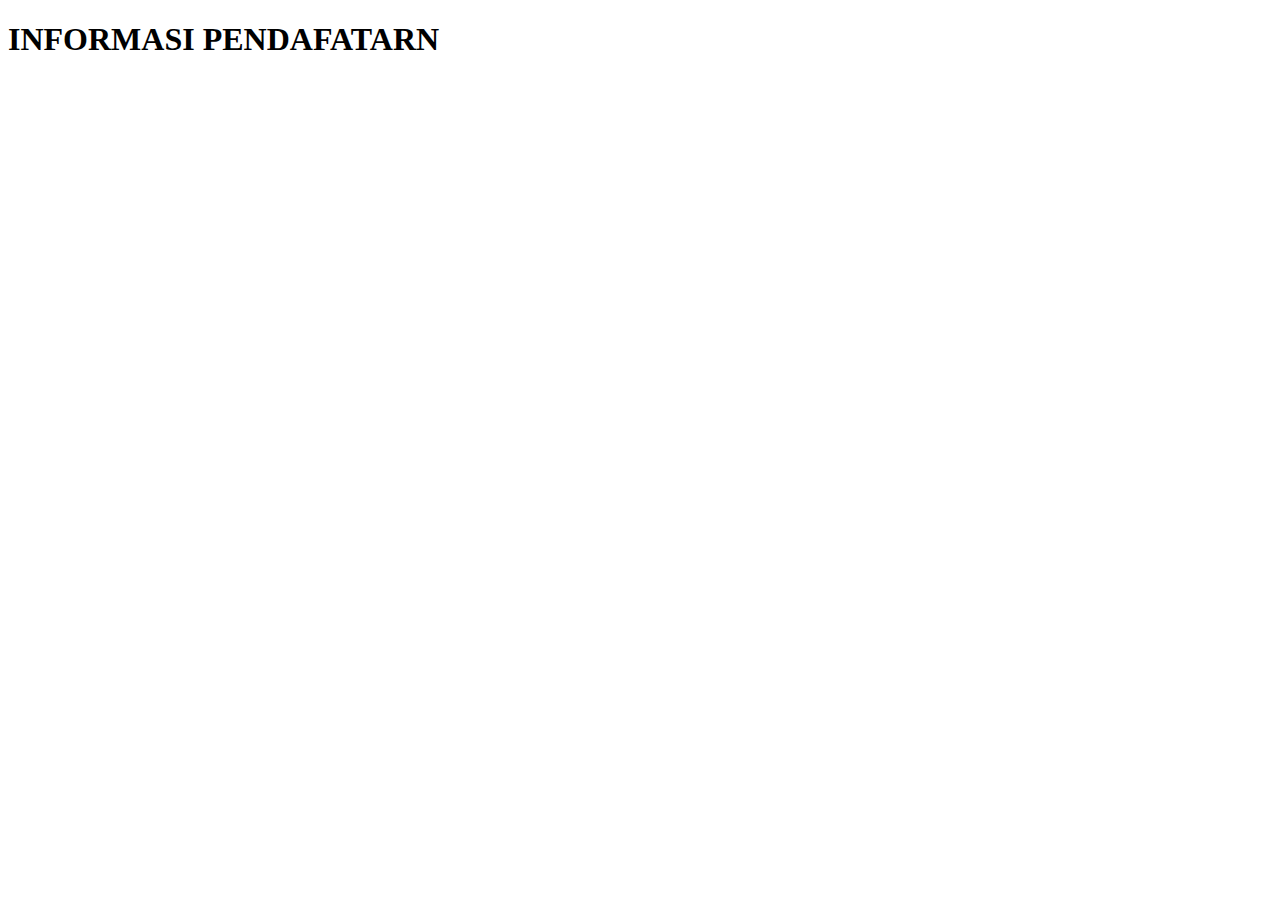
<file: morepage/infopendaftaran.html>
<!DOCTYPE html>
<html lang="en">
  <head>
    <meta charset="UTF-8" />
    <meta name="viewport" content="width=device-width, initial-scale=1.0" />
    <title>Informasi Pendaaftaran</title>
  </head>
  <body>
    <h1>INFORMASI PENDAFATARN</h1>
  </body>
</html>
</file>
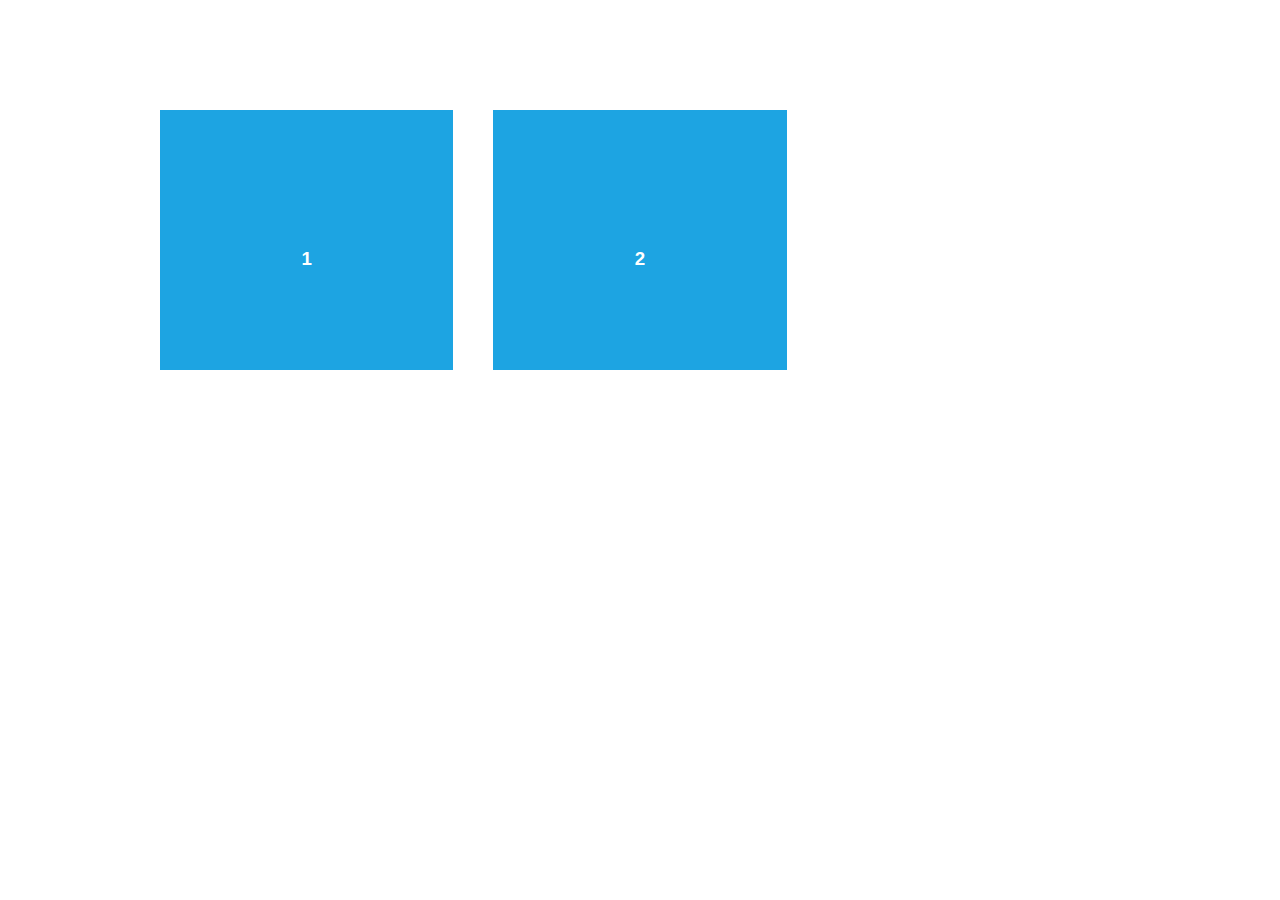
<file: library/aos/demo/async.html>
<!DOCTYPE html>
<html>
  <head>
    <meta charset="utf-8">
    <title>AOS - Animate on scroll library</title>
    <meta name="viewport" content="width=device-width">
    <link rel="stylesheet" href="css/styles.css" />
    <link rel="stylesheet" href="../dist/aos.css" />
  </head>
  <body>
    <div id="aos-demo" class="aos-all"></div>

    <script src="../dist/aos.js"></script>
    <script>
      AOS.init({
        easing: 'ease-in-out-sine'
      });

      setInterval(addItem, 300);

      var itemsCounter = 1;
      var container = document.getElementById('aos-demo');

      function addItem () {
        if (itemsCounter > 42) return;
        var item = document.createElement('div');
        item.classList.add('aos-item');
        item.setAttribute('data-aos', 'fade-up');
        item.innerHTML = '<div class="aos-item__inner"><h3>' + itemsCounter + '</h3></div>';
        container.appendChild(item);
        itemsCounter++;
      }
    </script>
  </body>
</html>
</file>
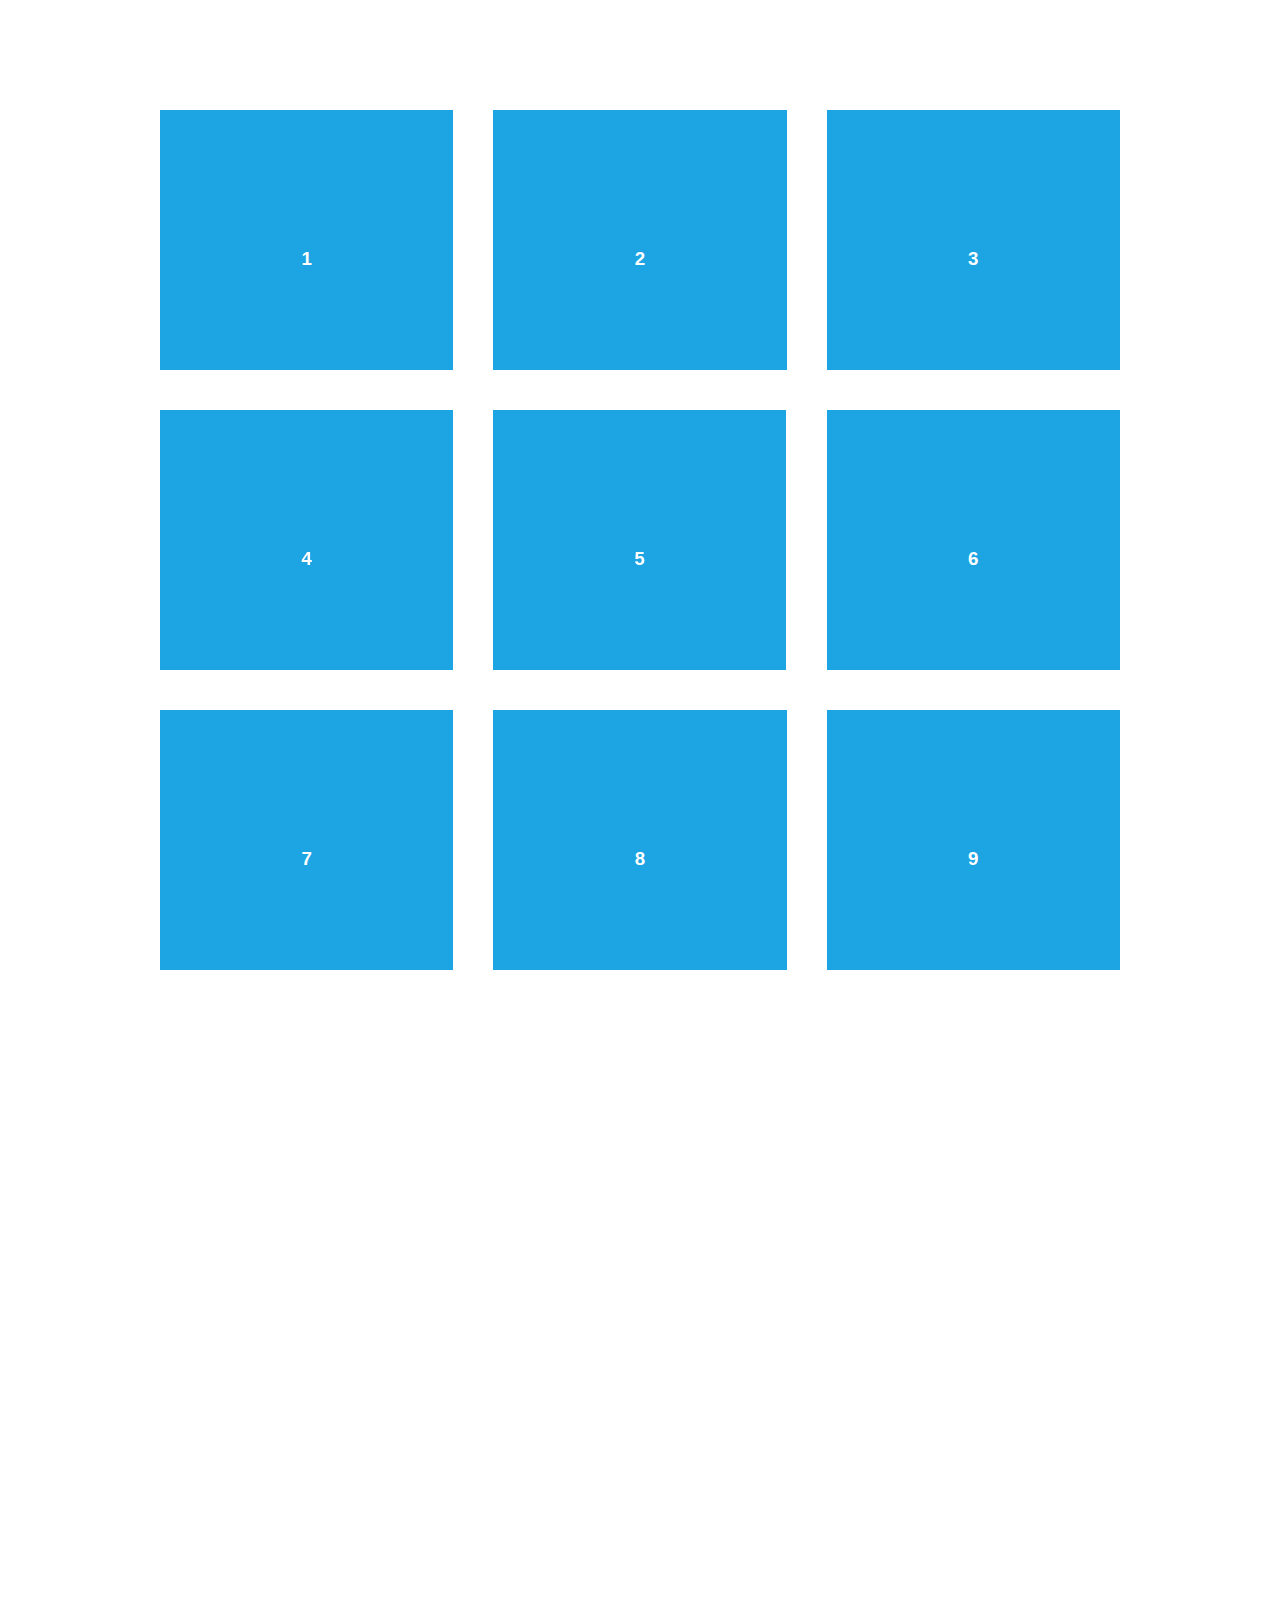
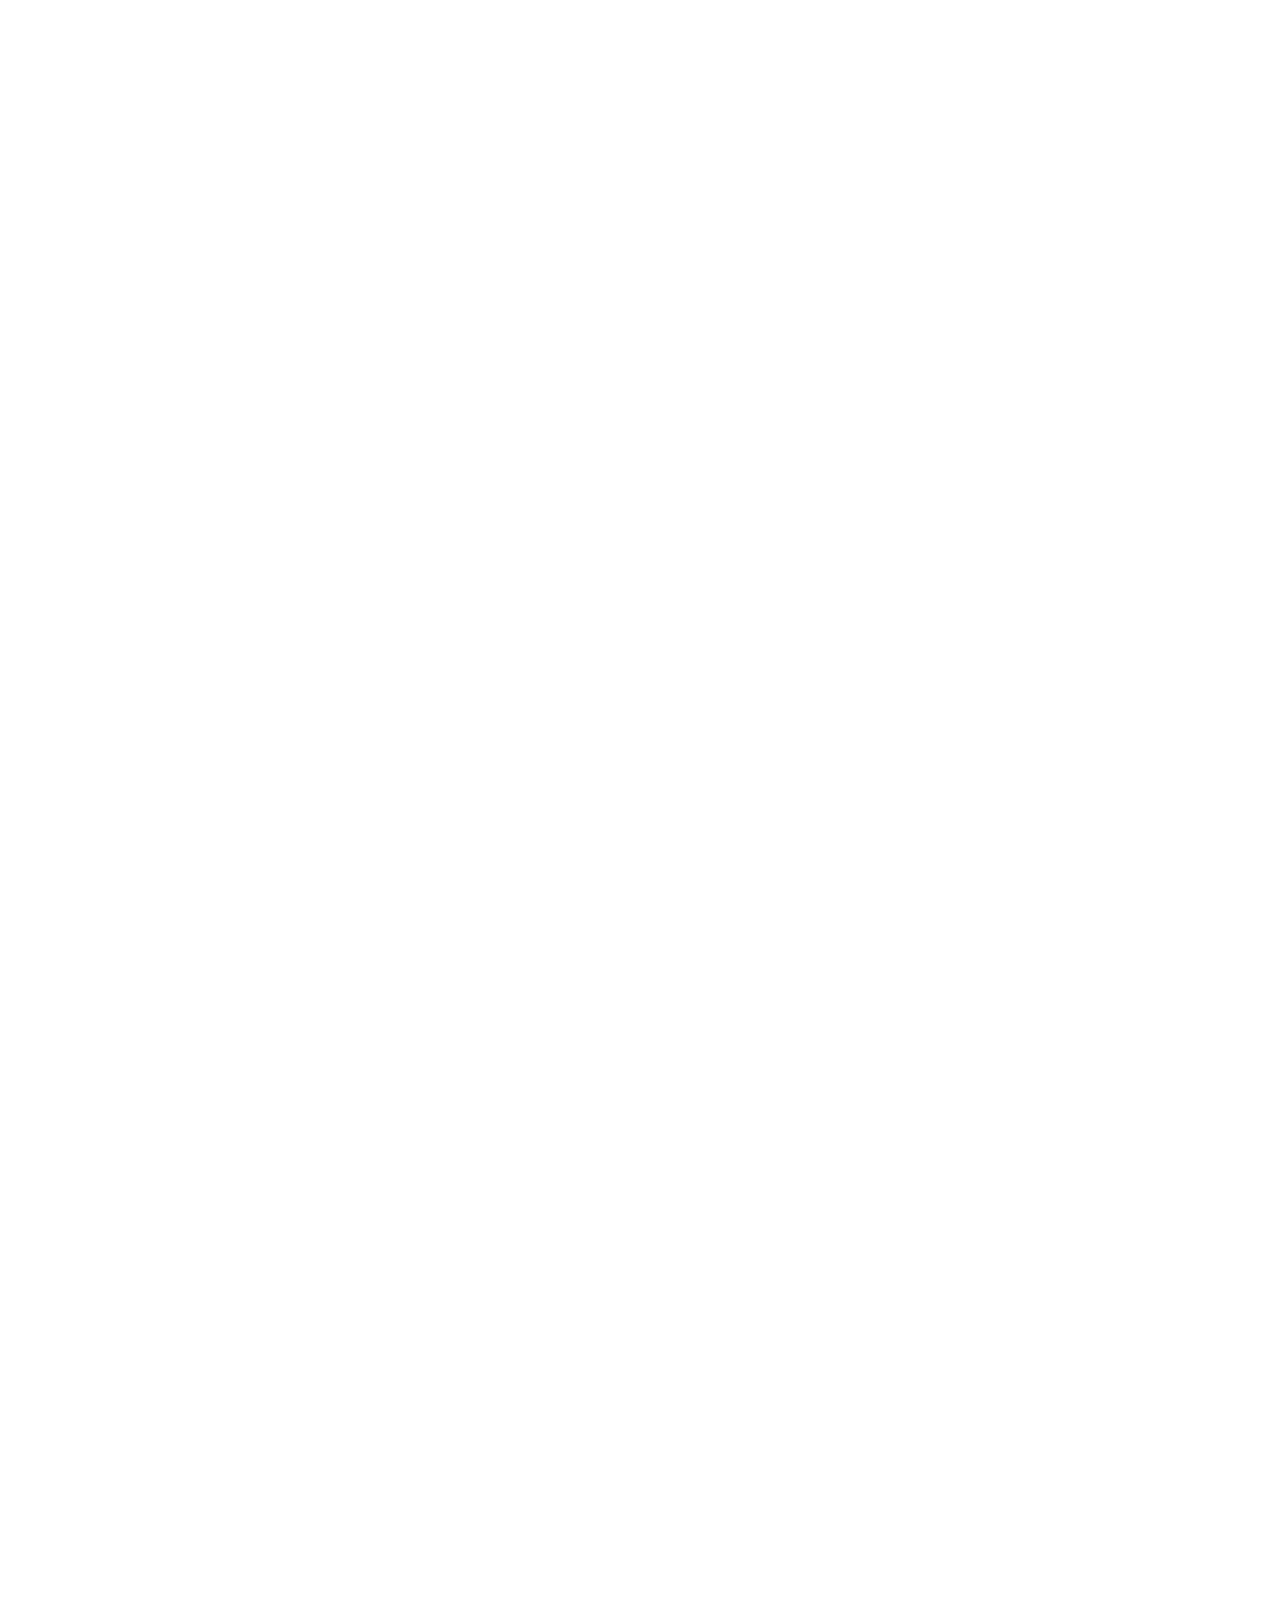
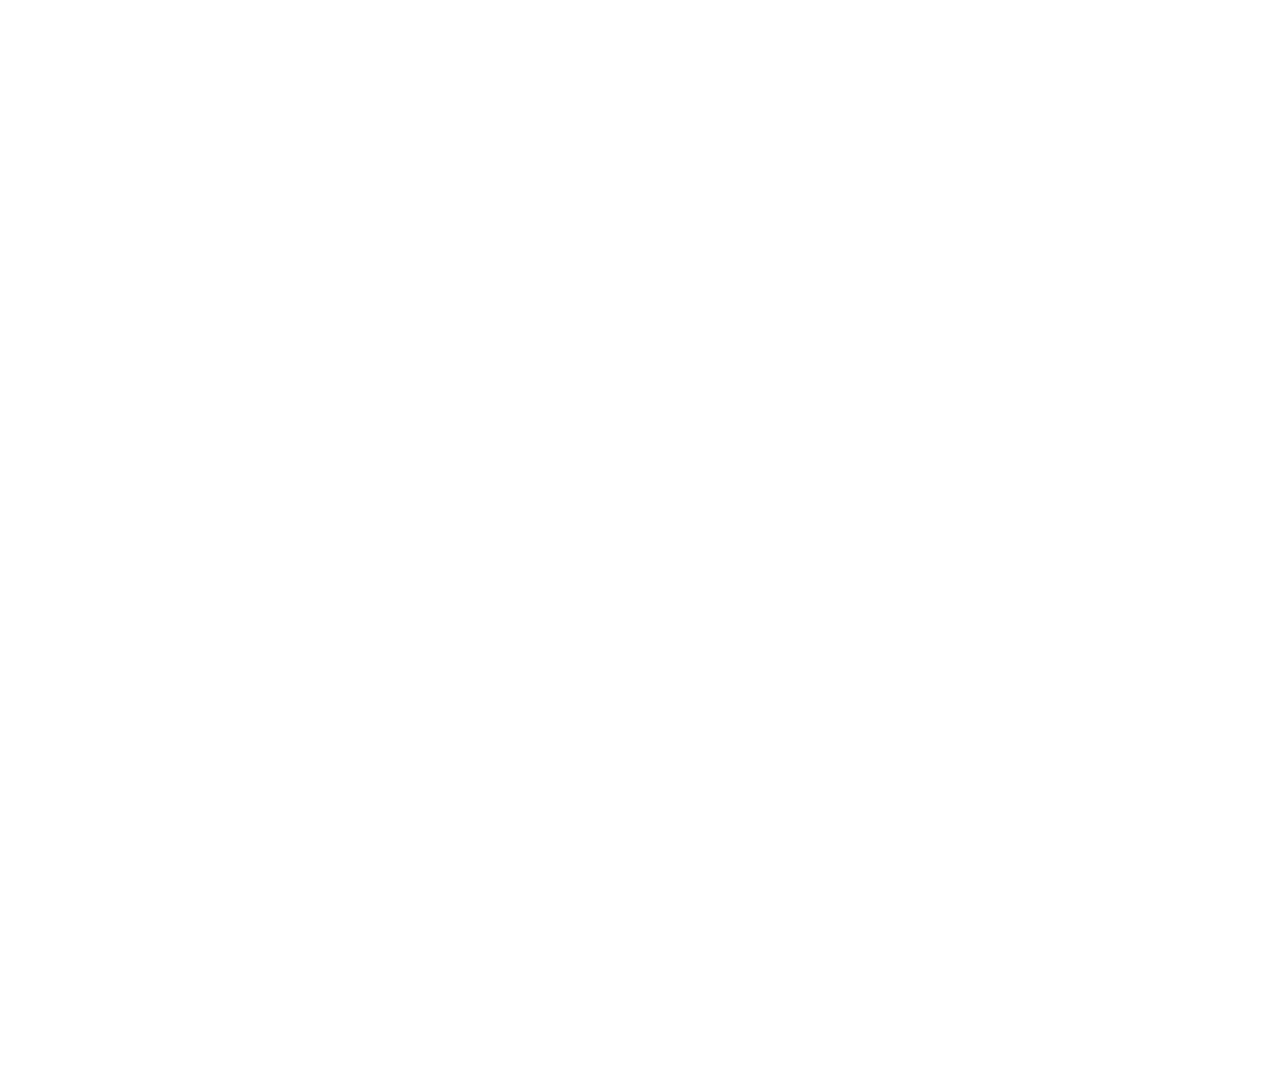
<file: library/aos/demo/simple.html>
<!DOCTYPE html>
<html>
  <head>
    <meta charset="utf-8">
    <title>AOS - Animate on scroll library</title>
    <meta name="viewport" content="width=device-width">
    <link rel="stylesheet" href="css/styles.css" />
    <link rel="stylesheet" href="../dist/aos.css" />
    <!--[if lt IE 9]>
    <script src="//html5shiv.googlecode.com/svn/trunk/html5.js"></script>
    <![endif]-->
  </head>
  <body>
    <div id="transcroller-body" class="aos-all">
      <div class="aos-item" data-aos="fade-up">
        <div class="aos-item__inner"><h3>1</h3></div>
      </div>
      <div class="aos-item" data-aos="fade-down">
        <div class="aos-item__inner"><h3>2</h3></div>
      </div>
      <div class="aos-item" data-aos="zoom-out-down">
        <div class="aos-item__inner"><h3>3</h3></div>
      </div>
      <div class="aos-item" data-aos="flip-down">
        <div class="aos-item__inner"><h3>4</h3></div>
      </div>
      <div class="aos-item" data-aos="flip-up">
        <div class="aos-item__inner"><h3>5</h3></div>
      </div>
      <div class="aos-item" data-aos="fade-down">
        <div class="aos-item__inner"><h3>6</h3></div>
      </div>
      <div class="aos-item" data-aos="fade-in">
        <div class="aos-item__inner"><h3>7</h3></div>
      </div>
      <div class="aos-item" data-aos="fade-down">
        <div class="aos-item__inner"><h3>8</h3></div>
      </div>
      <div class="aos-item" data-aos="fade-in">
        <div class="aos-item__inner"><h3>9</h3></div>
      </div>
      <div class="aos-item" data-aos="fade-down">
        <div class="aos-item__inner"><h3>10</h3></div>
      </div>
      <div class="aos-item" data-aos="fade-up">
        <div class="aos-item__inner"><h3>11</h3></div>
      </div>
      <div class="aos-item" data-aos="fade-down">
        <div class="aos-item__inner"><h3>12</h3></div>
      </div>
      <div class="aos-item" data-aos="fade-in">
        <div class="aos-item__inner"><h3>13</h3></div>
      </div>
      <div class="aos-item" data-aos="fade-up">
        <div class="aos-item__inner"><h3>14</h3></div>
      </div>
      <div class="aos-item" data-aos="fade-in">
        <div class="aos-item__inner"><h3>15</h3></div>
      </div>
      <div class="aos-item" data-aos="fade-up">
        <div class="aos-item__inner"><h3>16</h3></div>
      </div>
      <div class="aos-item" data-aos="fade-down">
        <div class="aos-item__inner"><h3>17</h3></div>
      </div>
      <div class="aos-item" data-aos="fade-up">
        <div class="aos-item__inner"><h3>18</h3></div>
      </div>
      <div class="aos-item" data-aos="zoom-out">
        <div class="aos-item__inner"><h3>19</h3></div>
      </div>
      <div class="aos-item" data-aos="fade-up">
        <div class="aos-item__inner"><h3>20</h3></div>
      </div>
      <div class="aos-item" data-aos="zoom-out">
        <div class="aos-item__inner"><h3>21</h3></div>
      </div>
      <div class="aos-item" data-aos="fade-in">
        <div class="aos-item__inner"><h3>22</h3></div>
      </div>
      <div class="aos-item" data-aos="zoom-out-up">
        <div class="aos-item__inner"><h3>23</h3></div>
      </div>
      <div class="aos-item" data-aos="zoom-out-down">
        <div class="aos-item__inner"><h3>24</h3></div>
      </div>
      <div class="aos-item" data-aos="fade-in">
        <div class="aos-item__inner"><h3>25</h3></div>
      </div>
      <div class="aos-item" data-aos="fade-in">
        <div class="aos-item__inner"><h3>26</h3></div>
      </div>
      <div class="aos-item" data-aos="fade-in">
        <div class="aos-item__inner"><h3>27</h3></div>
      </div>
      <div class="aos-item" data-aos="fade-in">
        <div class="aos-item__inner"><h3>28</h3></div>
      </div>
      <div class="aos-item" data-aos="fade-in">
        <div class="aos-item__inner"><h3>29</h3></div>
      </div>
      <div class="aos-item" data-aos="fade-in">
        <div class="aos-item__inner"><h3>30</h3></div>
      </div>
      <div class="aos-item" data-aos="fade-in">
        <div class="aos-item__inner"><h3>31</h3></div>
      </div>
      <div class="aos-item" data-aos="fade-in">
        <div class="aos-item__inner"><h3>32</h3></div>
      </div>
      <div class="aos-item" data-aos="fade-in">
        <div class="aos-item__inner"><h3>33</h3></div>
      </div>
      <div class="aos-item" data-aos="fade-in">
        <div class="aos-item__inner"><h3>34</h3></div>
      </div>
      <div class="aos-item" data-aos="fade-in">
        <div class="aos-item__inner"><h3>35</h3></div>
      </div>
      <div class="aos-item" data-aos="fade-in">
        <div class="aos-item__inner"><h3>36</h3></div>
      </div>
      <div class="aos-item" data-aos="fade-in">
        <div class="aos-item__inner"><h3>37</h3></div>
      </div>
      <div class="aos-item" data-aos="fade-in">
        <div class="aos-item__inner"><h3>38</h3></div>
      </div>
      <div class="aos-item" data-aos="fade-in">
        <div class="aos-item__inner"><h3>39</h3></div>
      </div>
      <div class="aos-item" data-aos="fade-in">
        <div class="aos-item__inner"><h3>40</h3></div>
      </div>
      <div class="aos-item" data-aos="fade-in">
        <div class="aos-item__inner"><h3>41</h3></div>
      </div>
      <div class="aos-item" data-aos="fade-in">
        <div class="aos-item__inner"><h3>42</h3></div>
      </div>
    </div>

    <script src="../dist/aos.js"></script>
    <script>
      AOS.init({
        easing: 'ease-in-out-sine'
      });
    </script>

    <!-- <script src="//cdnjs.cloudflare.com/ajax/libs/require.js/2.1.11/require.min.js"></script>
    <script>
      requirejs.config({
          baseUrl: '../dist',
      });

      require(['aos'], function(AOS){
          AOS.init({
              easing: 'ease-in-out-sine'
          });
      });
    </script> -->
  </body>
</html>
</file>
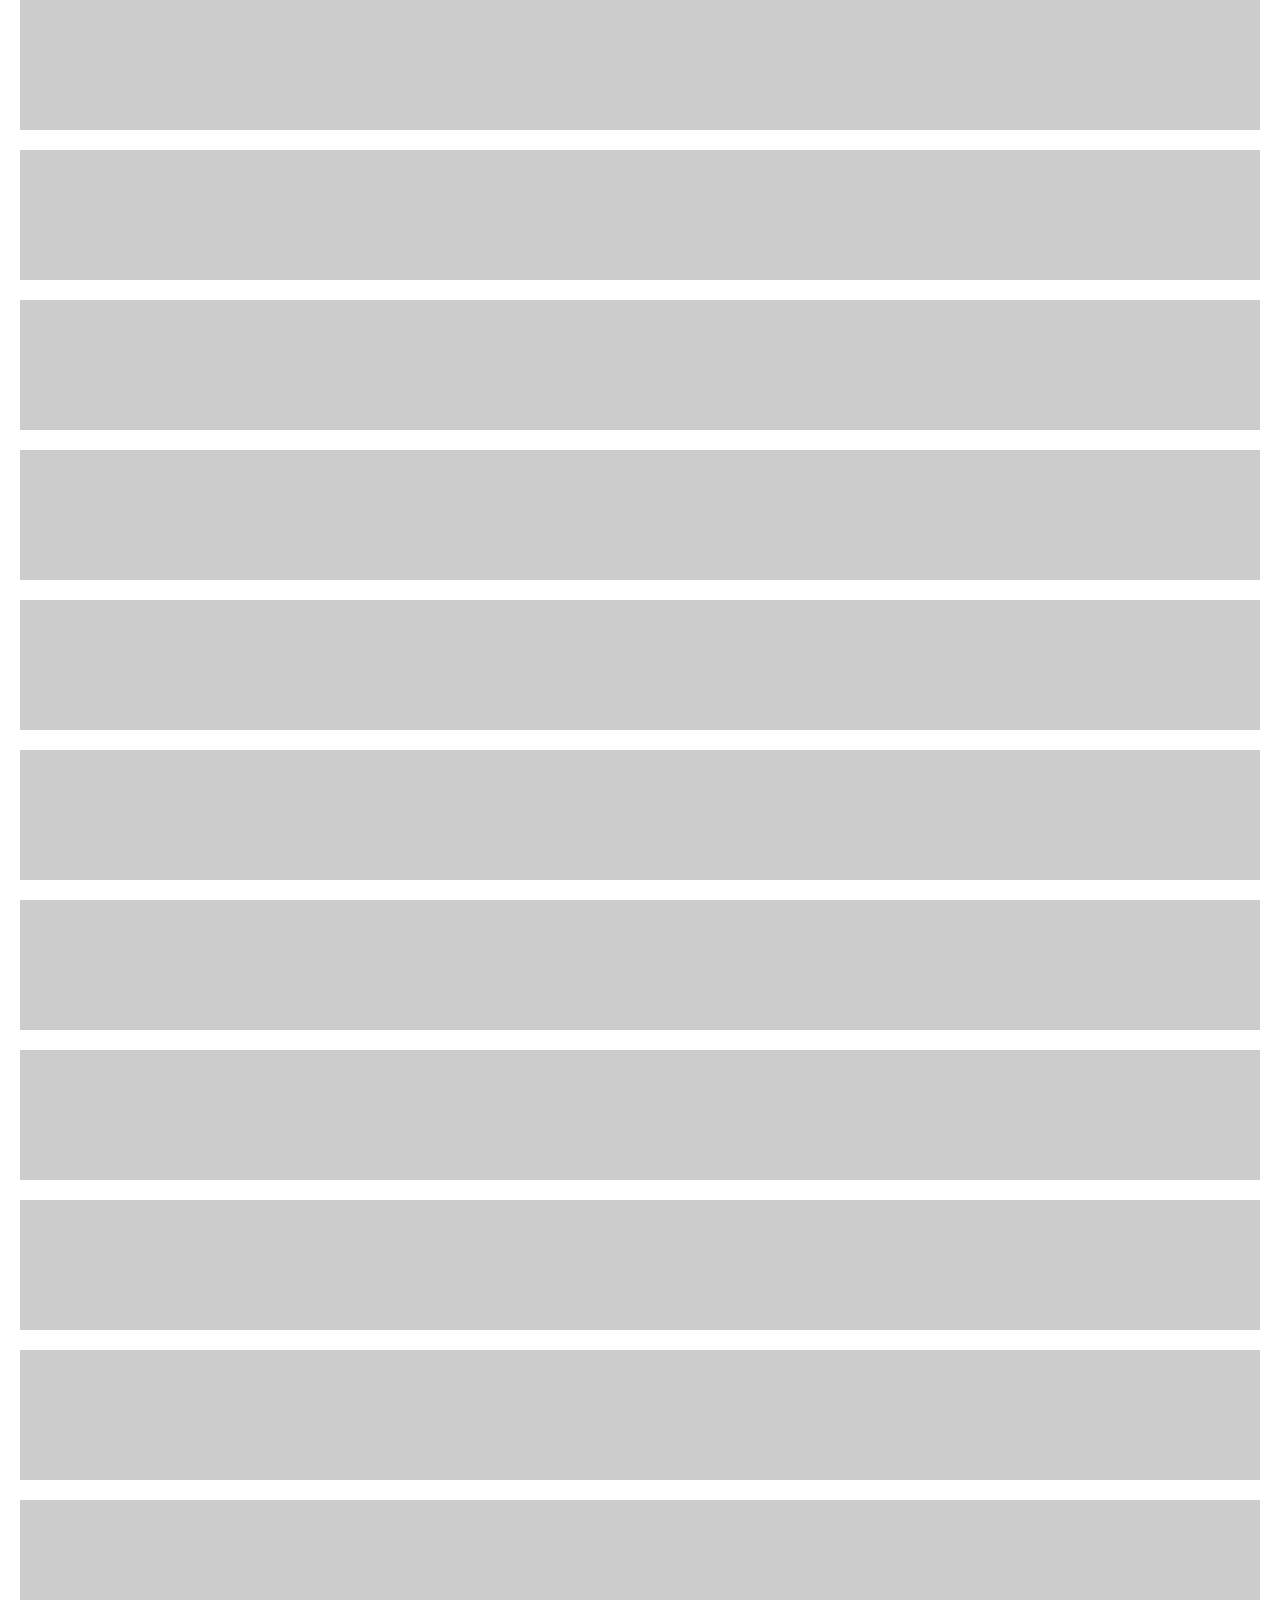
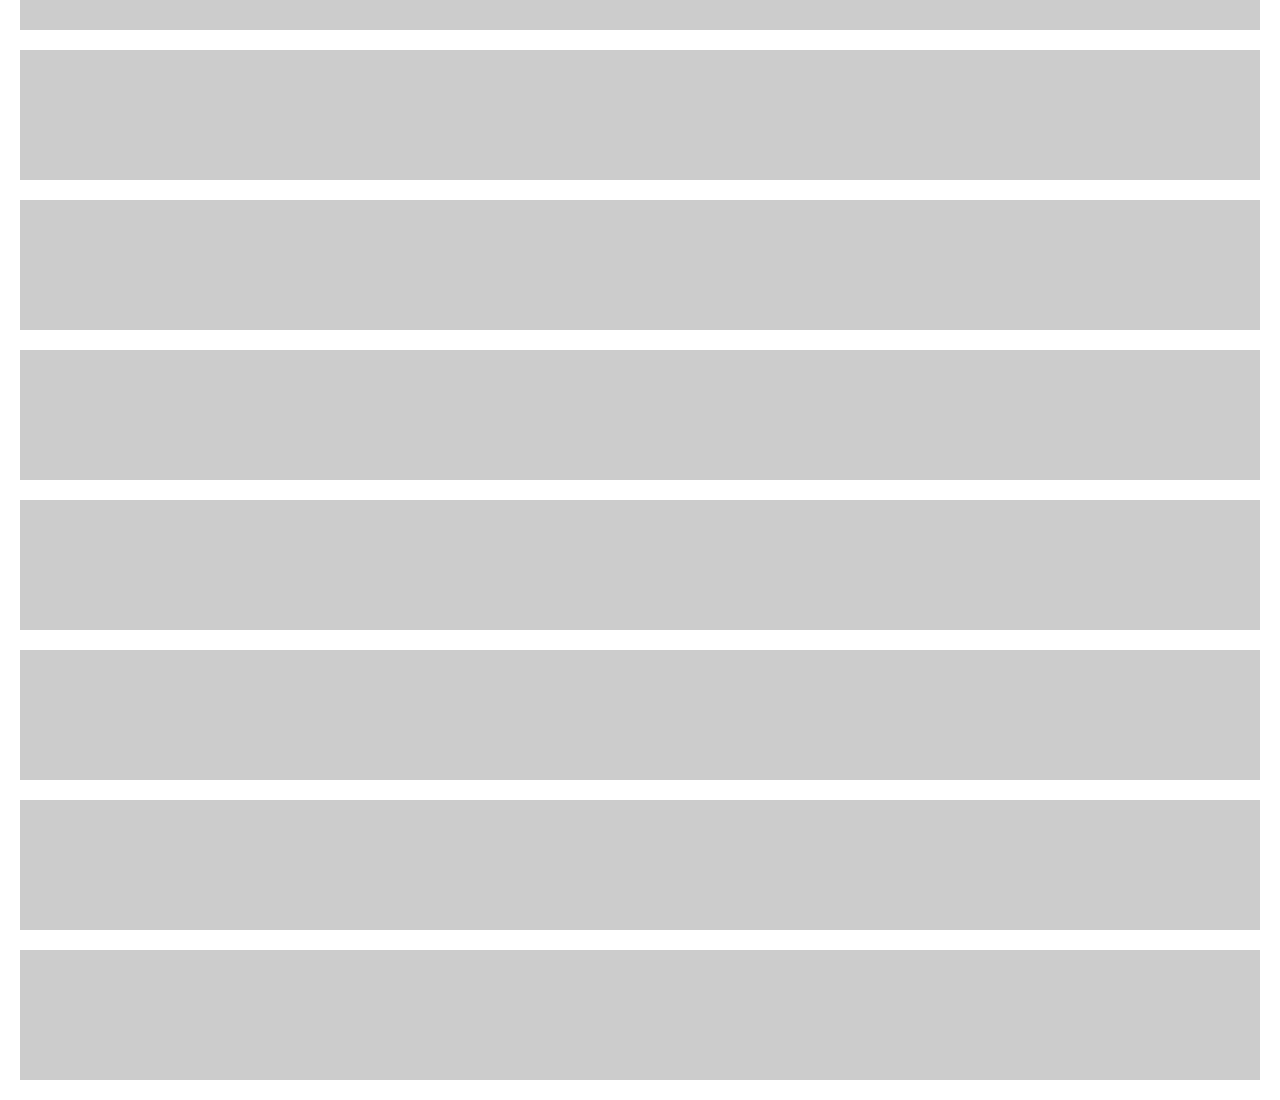
<file: library/aos/test/fixtures/aos-offset.fixture.html>
<!DOCTYPE html>
<html>
  <head>
    <title></title>
    <style type="text/css">
      * {box-sizing: border-box;}
      body {
        margin: 0; padding: 0 20px; text-align: center;
      }
      .aos-item {
        width: 100%; height: 130px; margin: 0 0 20px 0; background: #ccc;
      }
    </style>
  </head>
  <body class="body">
    <div class="aos-item aos-item--1" data-aos-offset="50" data-aos="fade"></div>
    <div class="aos-item aos-item--2" data-aos-offset="50" data-aos="fade-up"></div>
    <div class="aos-item aos-item--3" data-aos-offset="50" data-aos="fade-down"></div>
    <div class="aos-item aos-item--4" data-aos-offset="50" data-aos="fade-left"></div>
    <div class="aos-item aos-item--5" data-aos-offset="50" data-aos="fade-right"></div>
    <div class="aos-item aos-item--6" data-aos-offset="50" data-aos="flip-up"></div>
    <div class="aos-item aos-item--7" data-aos-offset="50" data-aos="flip-down"></div>
    <div class="aos-item aos-item--8" data-aos-offset="50" data-aos="flip-left"></div>
    <div class="aos-item aos-item--9" data-aos-offset="50" data-aos="flip-right"></div>
    <div class="aos-item aos-item--10" data-aos-offset="50" data-aos="zoom-in"></div>
    <div class="aos-item aos-item--11" data-aos-offset="50" data-aos="zoom-in-up"></div>
    <div class="aos-item aos-item--12" data-aos-offset="50" data-aos="zoom-in-down"></div>
    <div class="aos-item aos-item--13" data-aos-offset="50" data-aos="zoom-in-left"></div>
    <div class="aos-item aos-item--14" data-aos-offset="50" data-aos="zoom-in-right"></div>
    <div class="aos-item aos-item--15" data-aos-offset="50" data-aos="slide-up"></div>
    <div class="aos-item aos-item--16" data-aos-offset="50" data-aos="slide-down"></div>
    <div class="aos-item aos-item--17" data-aos-offset="50" data-aos="slide-left"></div>
    <div class="aos-item aos-item--18" data-aos-offset="50" data-aos="slide-right"></div>
  </body>
</html>
</file>
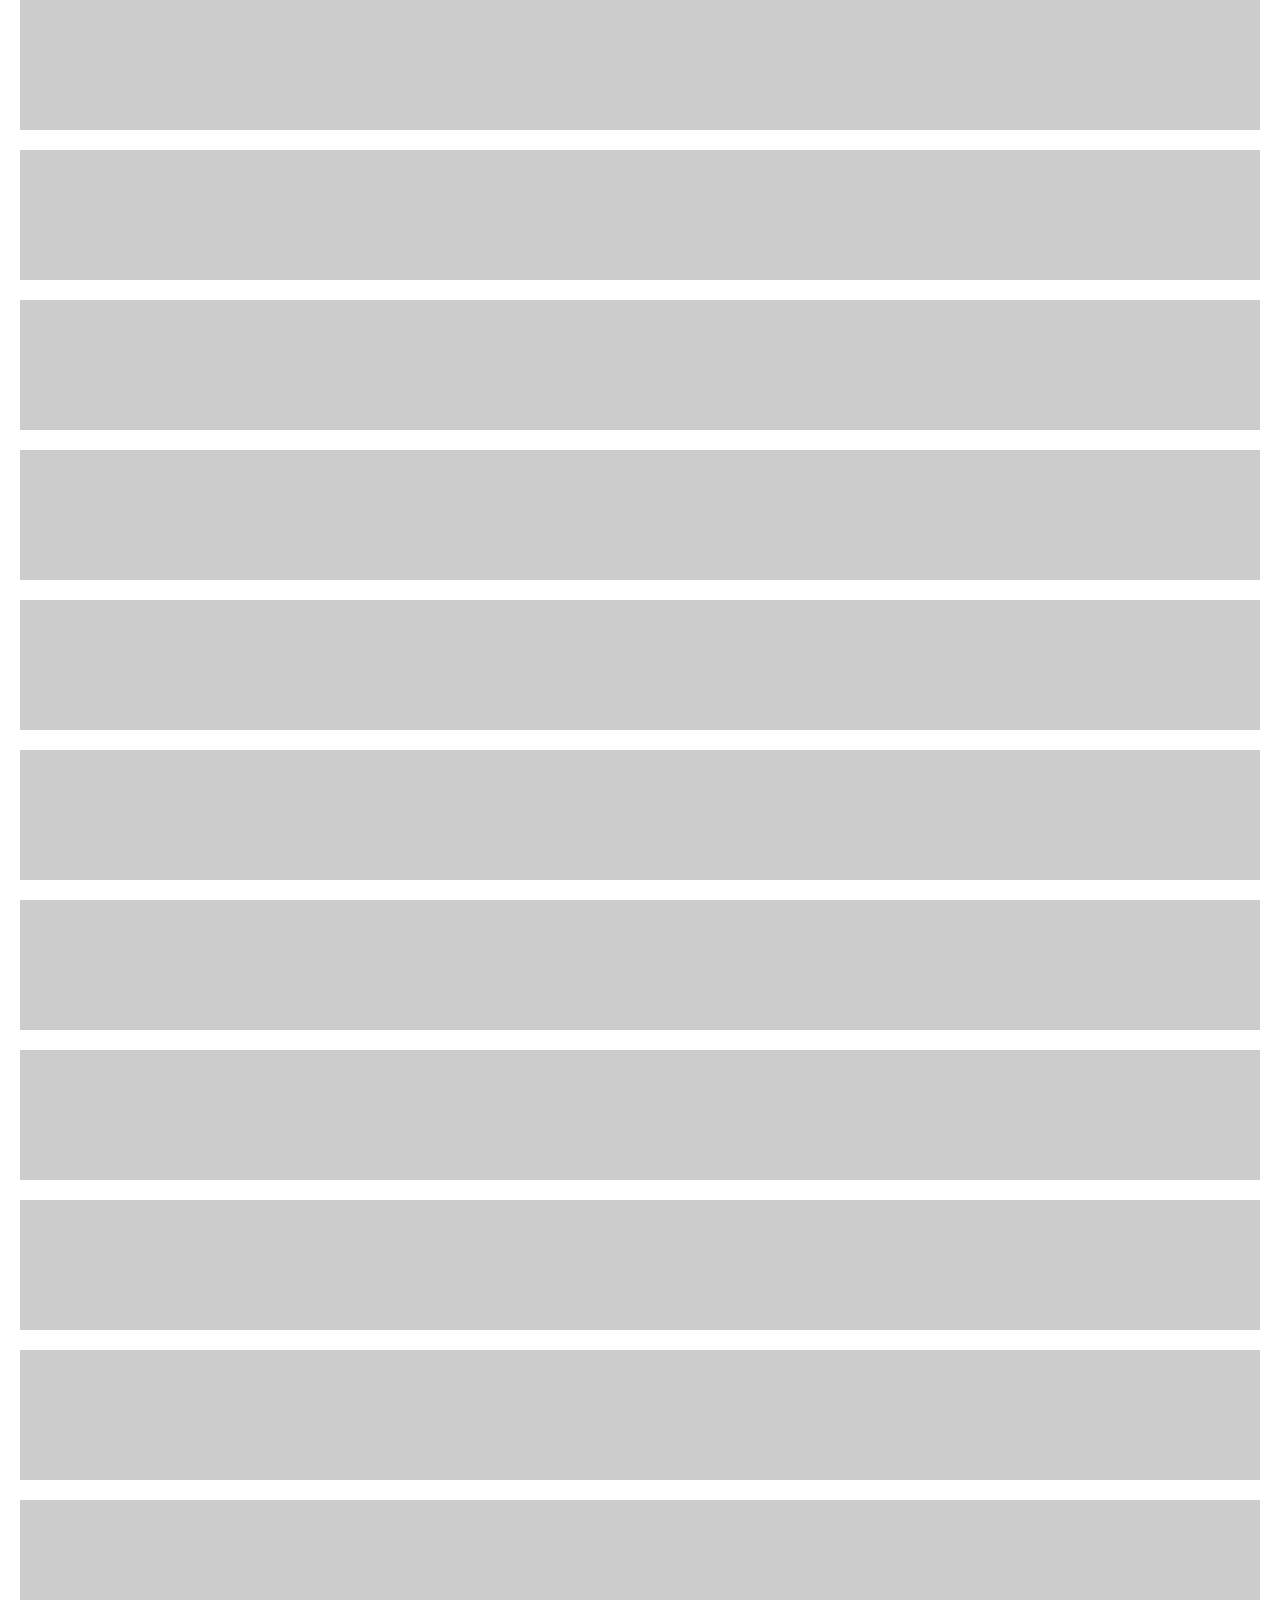
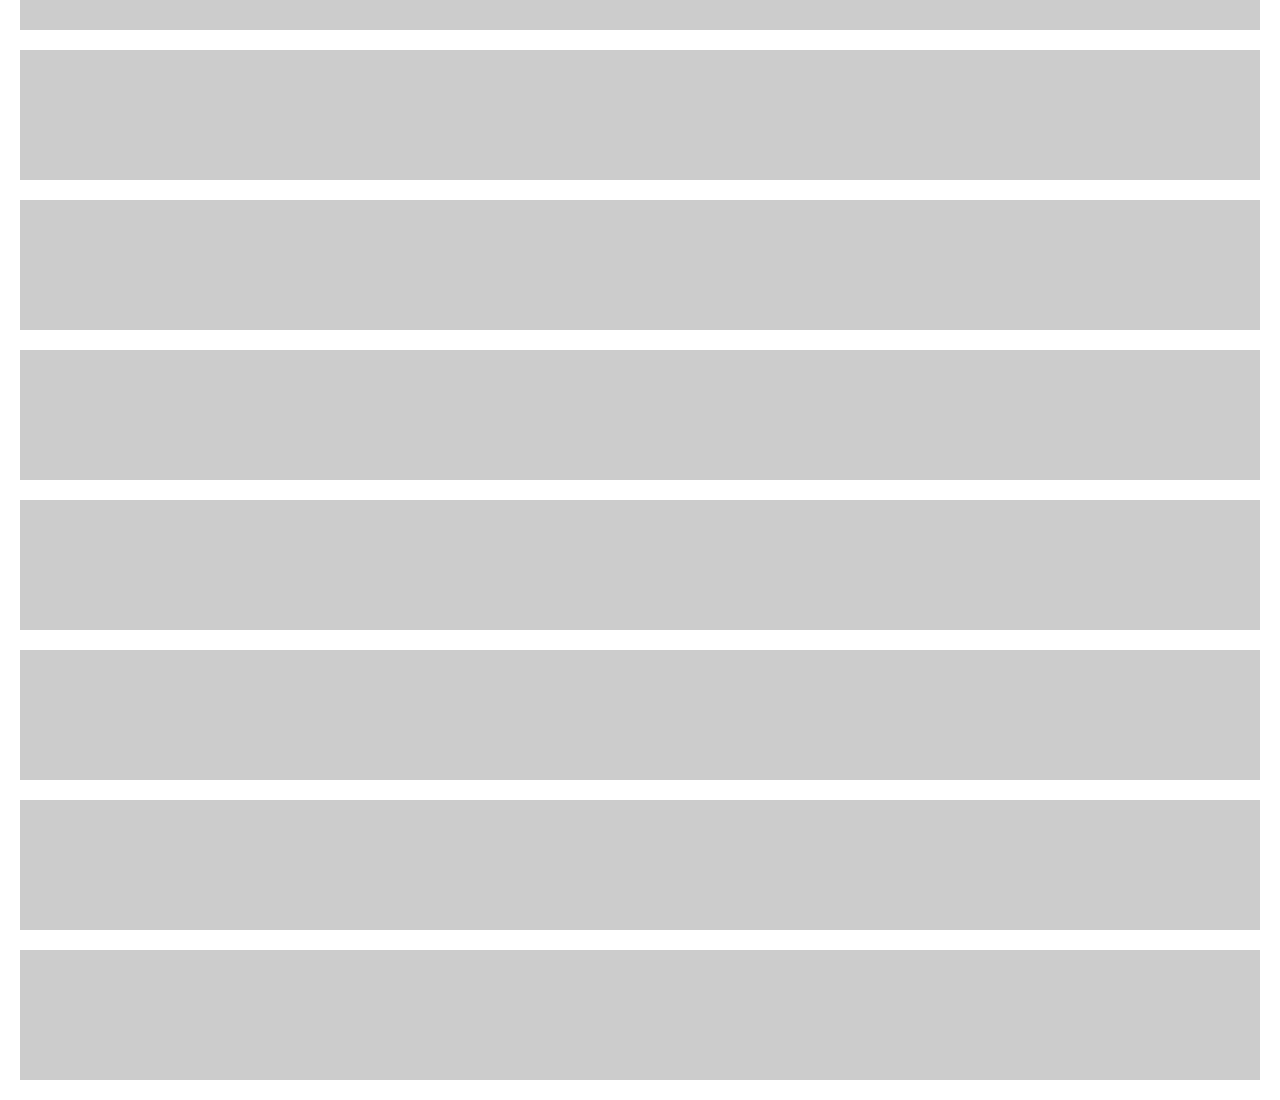
<file: library/aos/test/fixtures/aos.fixture.html>
<!DOCTYPE html>
<html>
  <head>
    <title></title>
    <style type="text/css">
      * {box-sizing: border-box;}
      body {
        margin: 0; padding: 0 20px; text-align: center;
      }
      .aos-item {
        width: 100%; height: 130px; margin: 0 0 20px 0; background: #ccc;
      }
    </style>
  </head>
  <body class="body">
    <div class="aos-item aos-item--1" data-aos="fade"></div>
    <div class="aos-item aos-item--2" data-aos="fade-up"></div>
    <div class="aos-item aos-item--3" data-aos="fade-down"></div>
    <div class="aos-item aos-item--4" data-aos="fade-left"></div>
    <div class="aos-item aos-item--5" data-aos="fade-right"></div>
    <div class="aos-item aos-item--6" data-aos="flip-up"></div>
    <div class="aos-item aos-item--7" data-aos="flip-down"></div>
    <div class="aos-item aos-item--8" data-aos="flip-left"></div>
    <div class="aos-item aos-item--9" data-aos="flip-right"></div>
    <div class="aos-item aos-item--10" data-aos="zoom-in"></div>
    <div class="aos-item aos-item--11" data-aos="zoom-in-up"></div>
    <div class="aos-item aos-item--12" data-aos="zoom-in-down"></div>
    <div class="aos-item aos-item--13" data-aos="zoom-in-left"></div>
    <div class="aos-item aos-item--14" data-aos="zoom-in-right"></div>
    <div class="aos-item aos-item--15" data-aos="slide-up"></div>
    <div class="aos-item aos-item--16" data-aos="slide-down"></div>
    <div class="aos-item aos-item--17" data-aos="slide-left"></div>
    <div class="aos-item aos-item--18" data-aos="slide-right"></div>
  </body>
</html>
</file>
<file: library/aos/demo/css/styles.css>
body {
  font-family: Helvetica,Tahoma;
}

*,
*:before,
*:after {
  box-sizing: border-box;
}

.aos-all {
  width: 1000px;
  max-width: 98%;
  margin: 10vh auto 0 auto;
}

.aos-item {
  display: inline-block;
  float: left;
  width: 33.3333%;
  height: 300px;
  padding: 20px;
}

.aos-item__inner {
  position: relative;
  width: 100%;
  height: 100%;
  float: left;
  background: #1da4e2;
  line-height: 260px;
  text-align: center;
  color: #fff;
}

@media screen and (max-width: 800px) {
  .aos-item {
    width: 50%;
  }
}
</file>
